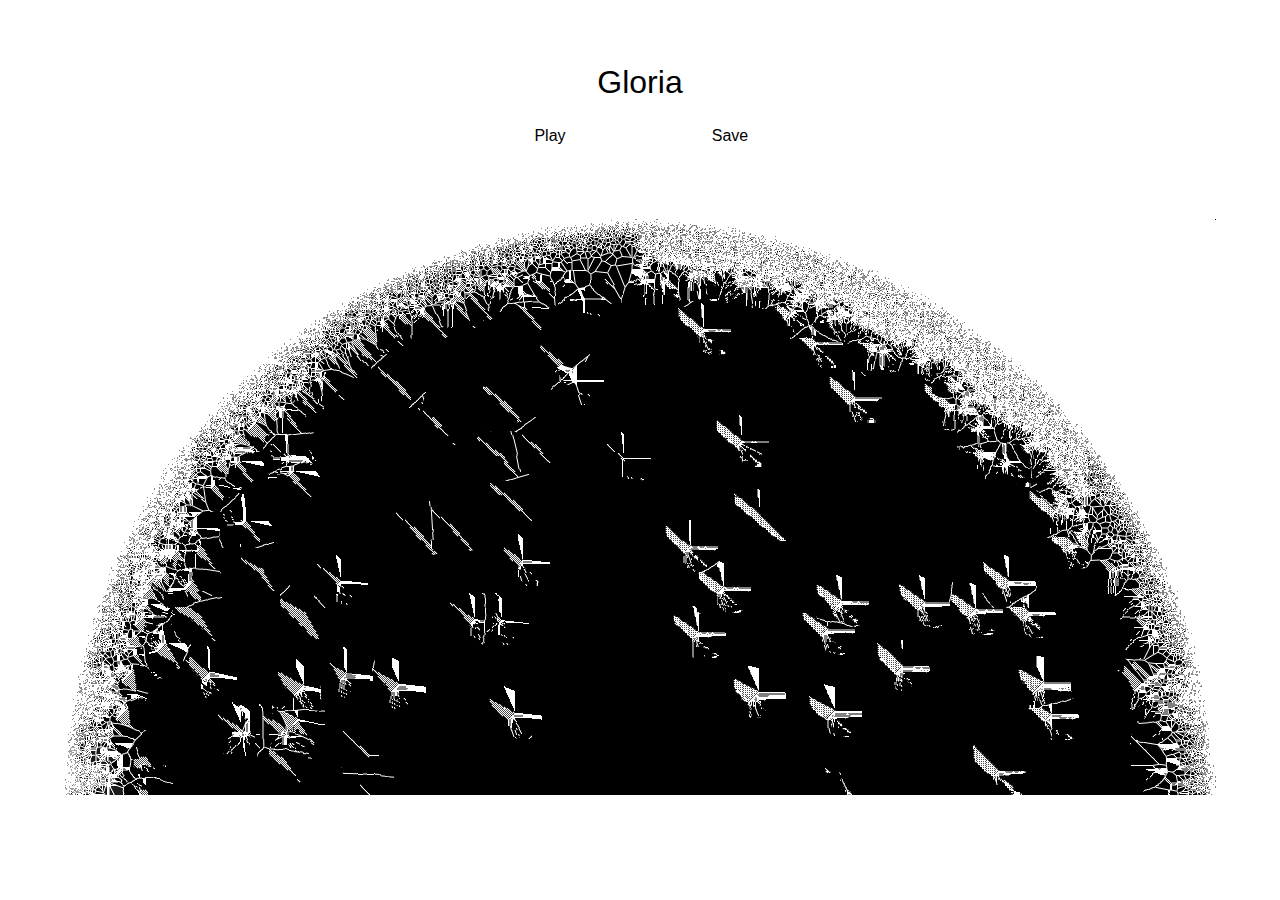
<file: docs/index.html>
<!DOCTYPE html>
<html lang="en">

<head>
  <meta charset="UTF-8">
  <title>Gloria</title>
  <link rel="stylesheet" href="./style.css">
  <meta name="viewport" content="width=device-width, user-scalable=no, minimum-scale=1.0, maximum-scale=1.0">

    <meta http-Equiv="Cache-Control" Content="no-cache">
    <meta http-Equiv="Pragma" Content="no-cache">
    <meta http-Equiv="Expires" Content="0">

</head>

<body>
<div id='wrapper'>
  <div id='header'>
    <h1 >Gloria</h1>
  

  <div class="flex-parent jc-center">
    <button id="startButton" onclick="toggleError(this)">Play</button>
    <button id="screenshot">Save</button>
  </div>
</div>
  
  <div id='canvasContainer'>
      <canvas id="c">
    <!--    
     <script type='module' src= 'https://cdnjs.cloudflare.com/ajax/libs/three.js/r91/three.module.js'></script>
     <script src='https://cdnjs.cloudflare.com/ajax/libs/three.js/91/three.min.js'></script>
     -->
     <script src="./build/three.min.js"></script>
     <script src="./EffectComposer.js"></script>
     <script src="./RenderPass.js"></script>
     <script src="./ShaderPass.js"></script>
     <script src="./CopyShader.js"></script>
     <script src="./FXAAShader.js"></script>
     <script src="./script.js"></script>
  </canvas>
  </div>


   <div id='footer'>
     <p></p>
     <script> 
        let isInIframe = window.frameElement && window.frameElement.nodeName == "IFRAME";
        console.log(isInIframe);
        console.log(window.frameElement);
        console.log(window.top);
        let test = window.top;
        if (test == null) {
          console.log("null test");
        }
        
        if (window.top != window.self) {
          window.top.addEventListener('load', function (e) {
            console.log("added listener to parent")
              location.reload();
            // Chrome requires returnValue to be set
            e.returnValue = '';
          });

    </script>
   </div>
    <!-- <h1 align="center">Gloria</h1> 
    <h2 align="center">Bottom text lorem Ipsum dolor sit amed</h2>
  -->
  </div>
</body>

</html>
</file>
<file: docs/style.css>
* {
  margin: 0;
  padding: 0;
  overflow:hidden;
}

html,body{
  height:100%;
  width:100%;  
}

#wrapper{
  height: 100%;
  width: 100%;  
  display: flex;
  flex-flow: column;
  justify-content: space-around;
}

#canvasContainer{
  margin:auto;
  border: transparent;
}

/* vh gives edges*/
canvas {
  width: 90vw;
  margin:auto;
  /*margin-bottom: 5vh;*/
  /*background-image: url('./textures/mammoth_placeholder.jpeg');
  background-repeat: no-repeat;
  background-size: 100% 80vh;*/
}

#header{
  /*border: 2pt yellow dotted;*/
  top: 0;
}
h1 {
  font-family: 'Roboto', sans-serif;
  font-weight: 300;
  font-size: xx-large;
  text-align: center;
  /*order: red dotted;*/
  padding: 5% 0 0 0;/* add padding*/ 
}

#footer{
  height:10%;
  bottom:0;
  /*border: 2pt red dotted;*/
}

button {
  width: 20vh;
  min-height: 5vh;
  font-family: 'Roboto', sans-serif;
  font-weight: 200;
  font-size: medium;
  color: #000000;
  text-align: center;
  background-color: transparent;
  border: transparent;
  padding: 2% 0 5% 0;/* add padding*/ 
}
button:focus {
  outline:none;
  box-shadow: none;
}

.flex-parent {
  z-index: -1;
  display: flex;
}

.jc-center {
  justify-content: center;
}
</file>
